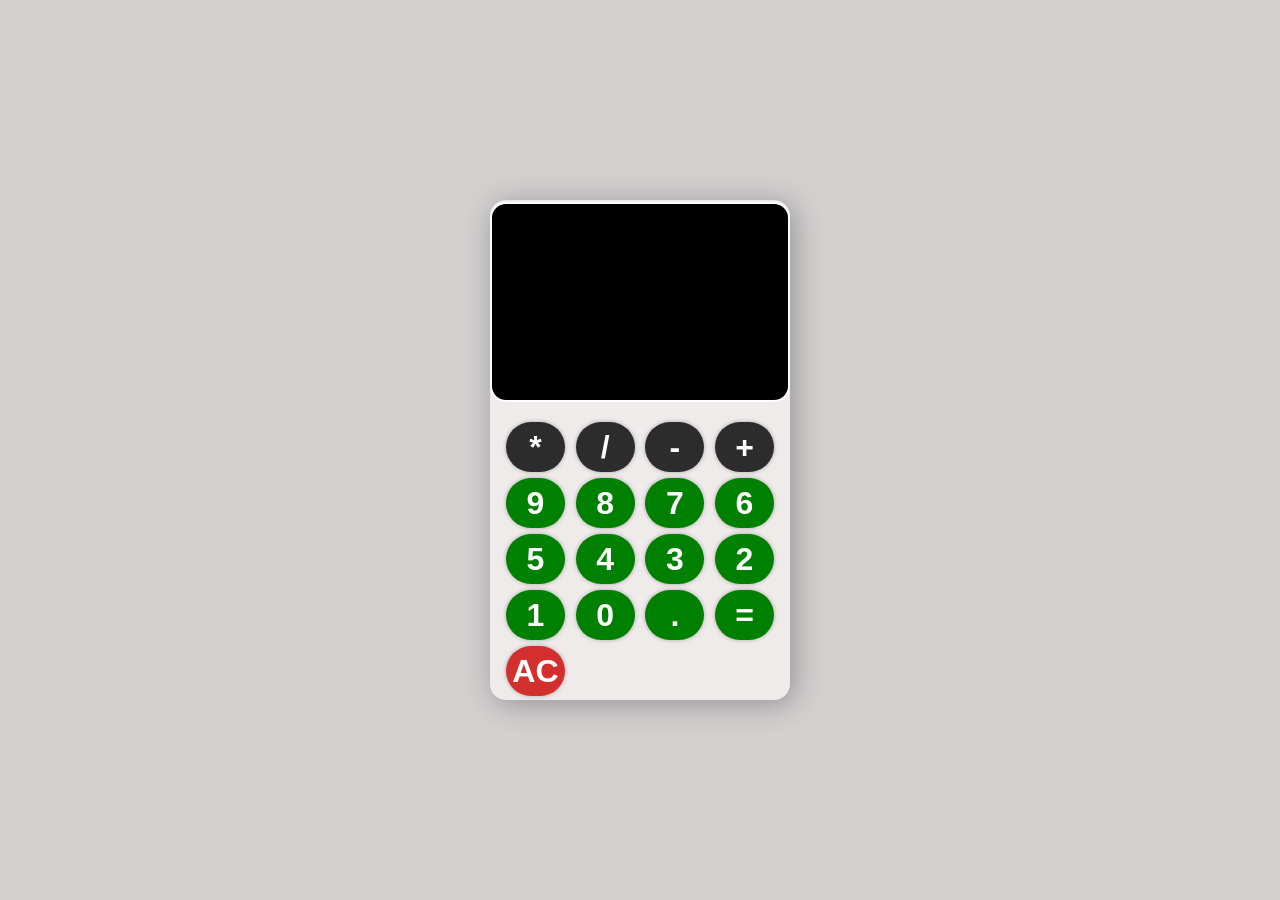
<file: index.html>
<!DOCTYPE html>
<html lang="en">

<head>
    <meta charset="UTF-8">
    <meta name="viewport" content="width=device-width, initial-scale=1.0">
    <title>Calculator</title>
    <link rel="stylesheet" href="style.css">
</head>

<body>
     <section class="calc">
        <form action="">
            <input type="text" name="screen" class="screen">
        
        

        <div class="buttons">

            <input type="button" class="btn btn_yellow" value="*"  onclick="screen.value += '*' ">
            <input type="button" class="btn btn_yellow" value="/"  onclick="screen.value += '/' ">
            <input type="button" class="btn btn_yellow" value="-"  onclick="screen.value += '-' ">
            <input type="button" class="btn btn_yellow" value="+"  onclick="screen.value += '+' ">

            <input type="button" class="btn btn_green"  value="9" onclick="screen.value += '9' ">
            <input type="button" class="btn btn_green"  value="8" onclick="screen.value += '8' ">
            <input type="button" class="btn btn_green"  value="7" onclick="screen.value += '7' ">
            <input type="button" class="btn btn_green"  value="6" onclick="screen.value += '6' ">
            <input type="button" class="btn btn_green"  value="5" onclick="screen.value += '5' ">
            <input type="button" class="btn btn_green"  value="4" onclick="screen.value += '4' ">
            <input type="button" class="btn btn_green"  value="3" onclick="screen.value += '3' ">
            <input type="button" class="btn btn_green"  value="2" onclick="screen.value += '2' ">
            <input type="button" class="btn btn_green"  value="1" onclick="screen.value += '1' ">
            <input type="button" class="btn btn_green"  value="0" onclick="screen.value += '0' ">
            <input type="button" class="btn btn_green"  value="." onclick="screen.value += '.' ">

            <input type="button" class="btn btn_green equal"  value="="  onclick="screen.value = eval(screen.value) ">
            <input type="button" class="btn btn_red clear" value="AC"  onclick="screen.value = '' ">

        </div>
    </form>
    </section>
    <!-- <script src="calc.js"></script>  -->
    

</body>

</html>
</file>
<file: style.css>
*{
    margin: 0;
    padding: 0;
    box-sizing: border-box;
}

body{
    min-height: 100vh;
    display: flex;
    justify-content: center;
    align-items: center;
    background-color: rgb(211, 208, 208);
}
.buttons{
    display: flex;
    flex-wrap: wrap;
    gap: 2px;
    justify-content: space-between;
    padding: 1rem;
}

input{
    flex: 0 0 22%;
    border-radius: 0.2rem;
    border: 1px solid black;
    height: 50px;
    width: 70px;
    font-size: 2rem;
    font-weight: bolder;
    margin-bottom: 2px;
    margin-top: 2px;
    cursor: pointer;
    transition: all ease 300ms;
    border-radius: 0.3rem;
}
input:hover{
    background-color: rgb(213, 193, 166);
    /* border-radius: 0.4rem; */
    color: black;
}

.calc{
    height: 500px;
    width: 300px;
    box-shadow: 4px 4px 30px rgba(0, 0, 0, 0.3);
    border-radius: 1rem;
    overflow: hidden;
    background-color: rgb(240, 235, 235);
}
.screen{
    height: 200px;
    text-align: right;
    pointer-events: none;
    width: 100%;
    border: none;
    border-radius: 1rem;
    background-color: black;
    color: white;
    padding: 1rem;
    font-size: 2.3rem;
    border: 2px solid white;
}

.btn_yellow{
    background-color: rgb(43, 44, 43);
    color: black;
    transition: all ease 300ms;
}
.btn_yellow:hover{
    background-color: rgb(242, 151, 181);
    color: white;
}
.btn_green{
    background-color: green;
}
.btn_red{
    background-color: rgb(211, 47, 47);
    transition: all ease 300ms;
    border-radius: 0.3rem;
}
.btn_red:hover{
    background-color: rgb(86, 145, 209);
    /* border-radius: 0.4rem; */
    color: white;
}
.btn{
    color: white;
    border: none;
    box-shadow: 0 0 4px rgba(0, 0, 0, 0.3);
    border-radius: 100px; 
    /* box-shadow: rgba(50, 50, 93, 0.25) 0px 50px 100px -20px, rgba(0, 0, 0, 0.3) 0px 30px 60px -30px, rgba(10, 37, 64, 0.35) 0px -2px 6px 0px inset; */
}
</file>
<file: calc.css>
*{
    margin: 0;
    padding: 0;
    box-sizing: border-box;
}

body{
    min-height: 100vh;
    display: flex;
    justify-content: center;
    align-items: center;
    background-color: rgb(211, 208, 208);
}
.buttons{
    display: flex;
    flex-wrap: wrap;
    gap: 2px;
    justify-content: space-between;
    padding: 1rem;
}

input{
    flex: 0 0 22%;
    border-radius: 0.2rem;
    border: 1px solid black;
    height: 50px;
    width: 70px;
    font-size: 2rem;
    font-weight: bolder;
    margin-bottom: 2px;
    margin-top: 2px;
    cursor: pointer;
    transition: all ease 300ms;
    border-radius: 0.3rem;
}
input:hover{
    background-color: rgb(213, 193, 166);
    /* border-radius: 0.4rem; */
    color: black;
}

.calc{
    height: 500px;
    width: 300px;
    box-shadow: 4px 4px 30px rgba(0, 0, 0, 0.3);
    border-radius: 1rem;
    overflow: hidden;
    background-color: rgb(240, 235, 235);
}
.screen{
    height: 200px;
    text-align: right;
    pointer-events: none;
    width: 100%;
    border: none;
    border-radius: 1rem;
    background-color: black;
    color: white;
    padding: 1rem;
    font-size: 2.3rem;
    border: 2px solid white;
}

.btn_yellow{
    background-color: rgb(43, 44, 43);
    color: black;
    transition: all ease 300ms;
}
.btn_yellow:hover{
    background-color: rgb(242, 151, 181);
    color: white;
}
.btn_green{
    background-color: green;
}
.btn_red{
    background-color: rgb(211, 47, 47);
    transition: all ease 300ms;
    border-radius: 0.3rem;
}
.btn_red:hover{
    background-color: rgb(86, 145, 209);
    /* border-radius: 0.4rem; */
    color: white;
}
.btn{
    color: white;
    border: none;
    box-shadow: 0 0 4px rgba(0, 0, 0, 0.3);
    border-radius: 100px; 
    /* box-shadow: rgba(50, 50, 93, 0.25) 0px 50px 100px -20px, rgba(0, 0, 0, 0.3) 0px 30px 60px -30px, rgba(10, 37, 64, 0.35) 0px -2px 6px 0px inset; */
}
</file>
